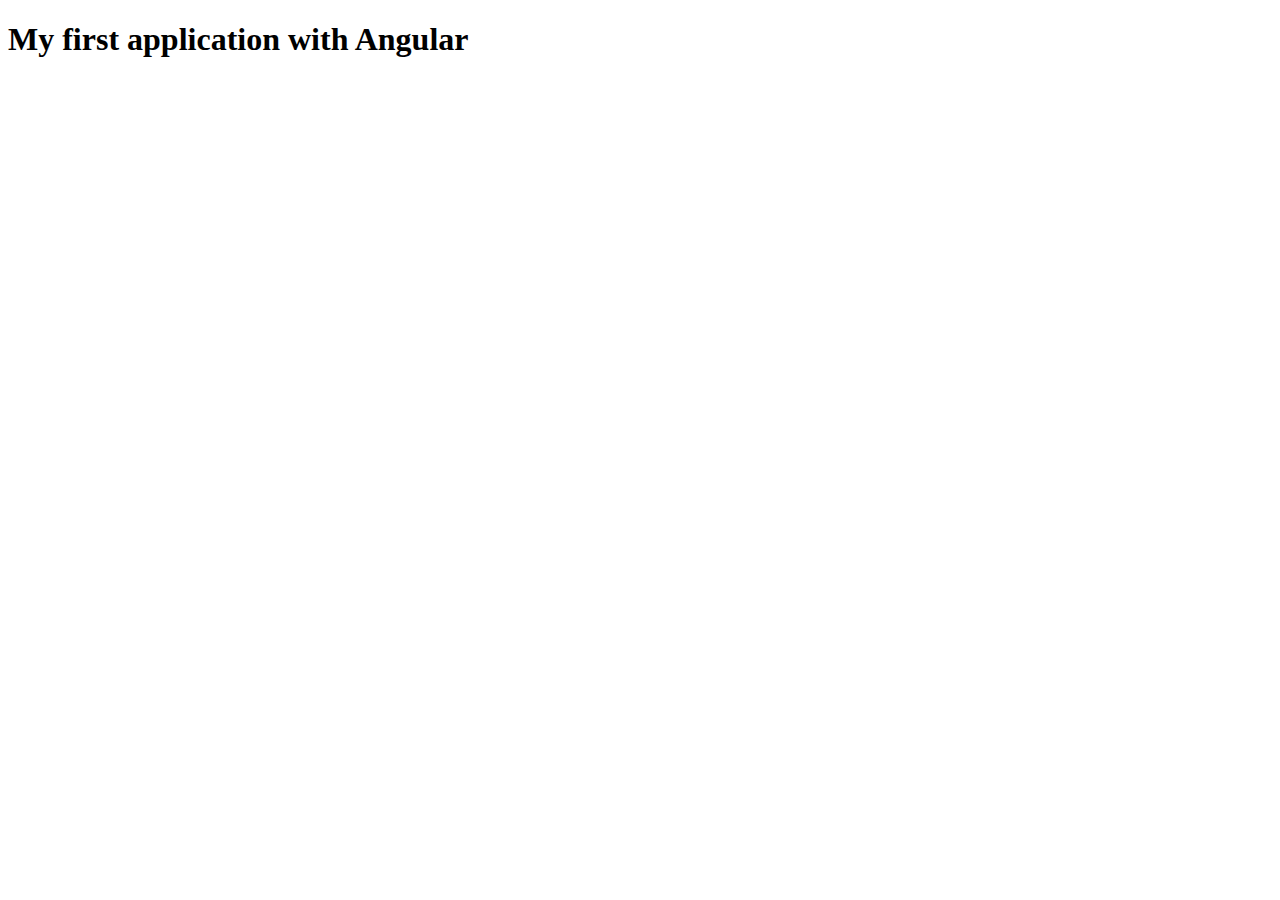
<file: src/index.html>
<!doctype html>
<html lang="en">
<head>
  <meta charset="utf-8">
  <title>Essaie7</title>
  <base href="/">

  <meta name="viewport" content="width=device-width, initial-scale=1">
  <link rel="icon" type="image/x-icon" href="favicon.ico">

  
  
</head>
<body>
  <div class="w3-container w3-green">
    <h1 class="w3-center">My first application with Angular </h1>
  </div>
  <app-root></app-root>
</body>
</html>
</file>
